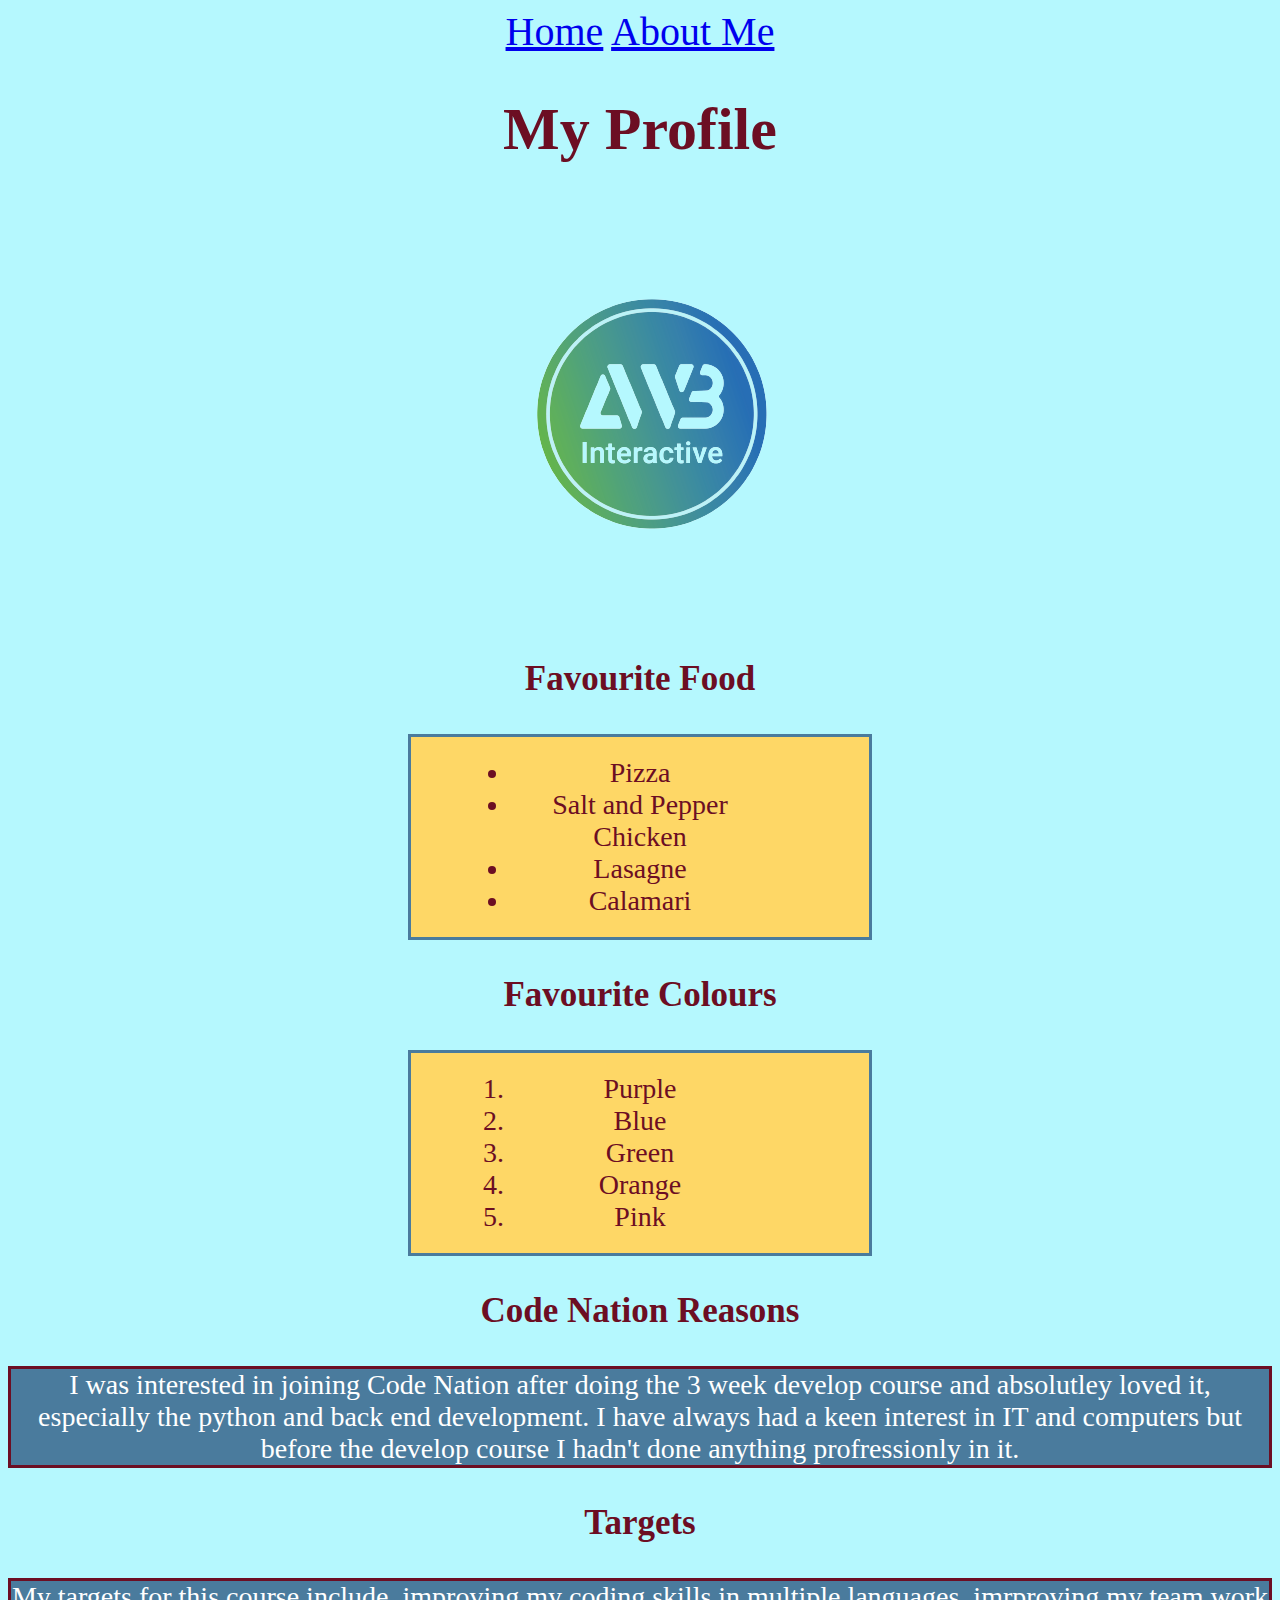
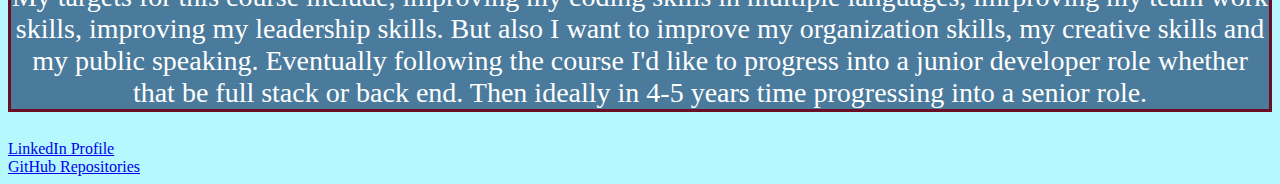
<file: index.html>
<!DOCTYPE html>
<html lang="en">
  <html class="homebackground">
    <head>
      <meta charset="UTF-8" />
      <meta http-equiv="X-UA-Compatible" content="IE=edge" />
      <meta name="viewport" content="width=device-width, initial-scale=1.0" />
      <title>My Profile</title>
      <link rel="stylesheet" href="style.css" />
    </head>
    <body>
      <div class="navbar">
        <a href="index.html">Home</a>
        <a href="aboutme.html">About Me</a>
      </div>
      <h1>My Profile</h1>
      <div class="pic">
        <img
          src="images/AWB_Interactive_logos-03.png"
          alt="AWB Interactive Logo"
        />
      </div>
      <h3 class="subtitle">Favourite Food</h3>
      <ul class="lists">
        <li>Pizza</li>
        <li>Salt and Pepper Chicken</li>
        <li>Lasagne</li>
        <li>Calamari</li>
      </ul>
      <h3 class="subtitle">Favourite Colours</h3>
      <ol class="lists">
        <li>Purple</li>
        <li>Blue</li>
        <li>Green</li>
        <li>Orange</li>
        <li>Pink</li>
      </ol>
      <h3 class="subtitle">Code Nation Reasons</h3>
      <p class="para">
        I was interested in joining Code Nation after doing the 3 week develop
        course and absolutley loved it, especially the python and back end
        development. I have always had a keen interest in IT and computers but
        before the develop course I hadn't done anything profressionly in it.
      </p>
      <h3 class="subtitle">Targets</h3>
      <p class="para">
        My targets for this course include, improving my coding skills in
        multiple languages, imrproving my team work skills, improving my
        leadership skills. But also I want to improve my organization skills, my
        creative skills and my public speaking. Eventually following the course
        I'd like to progress into a junior developer role whether that be full
        stack or back end. Then ideally in 4-5 years time progressing into a
        senior role.
      </p>
      <footer>
        <a href="https://www.linkedin.com/in/alex-bellairs/" target="_blank"
          >LinkedIn Profile</a
        ><br /><a
          href="https://github.com/alexbellairs?tab=repositories"
          target="_blank"
          >GitHub Repositories</a
        >
      </footer>
    </body>
  </html>
</html>
</file>
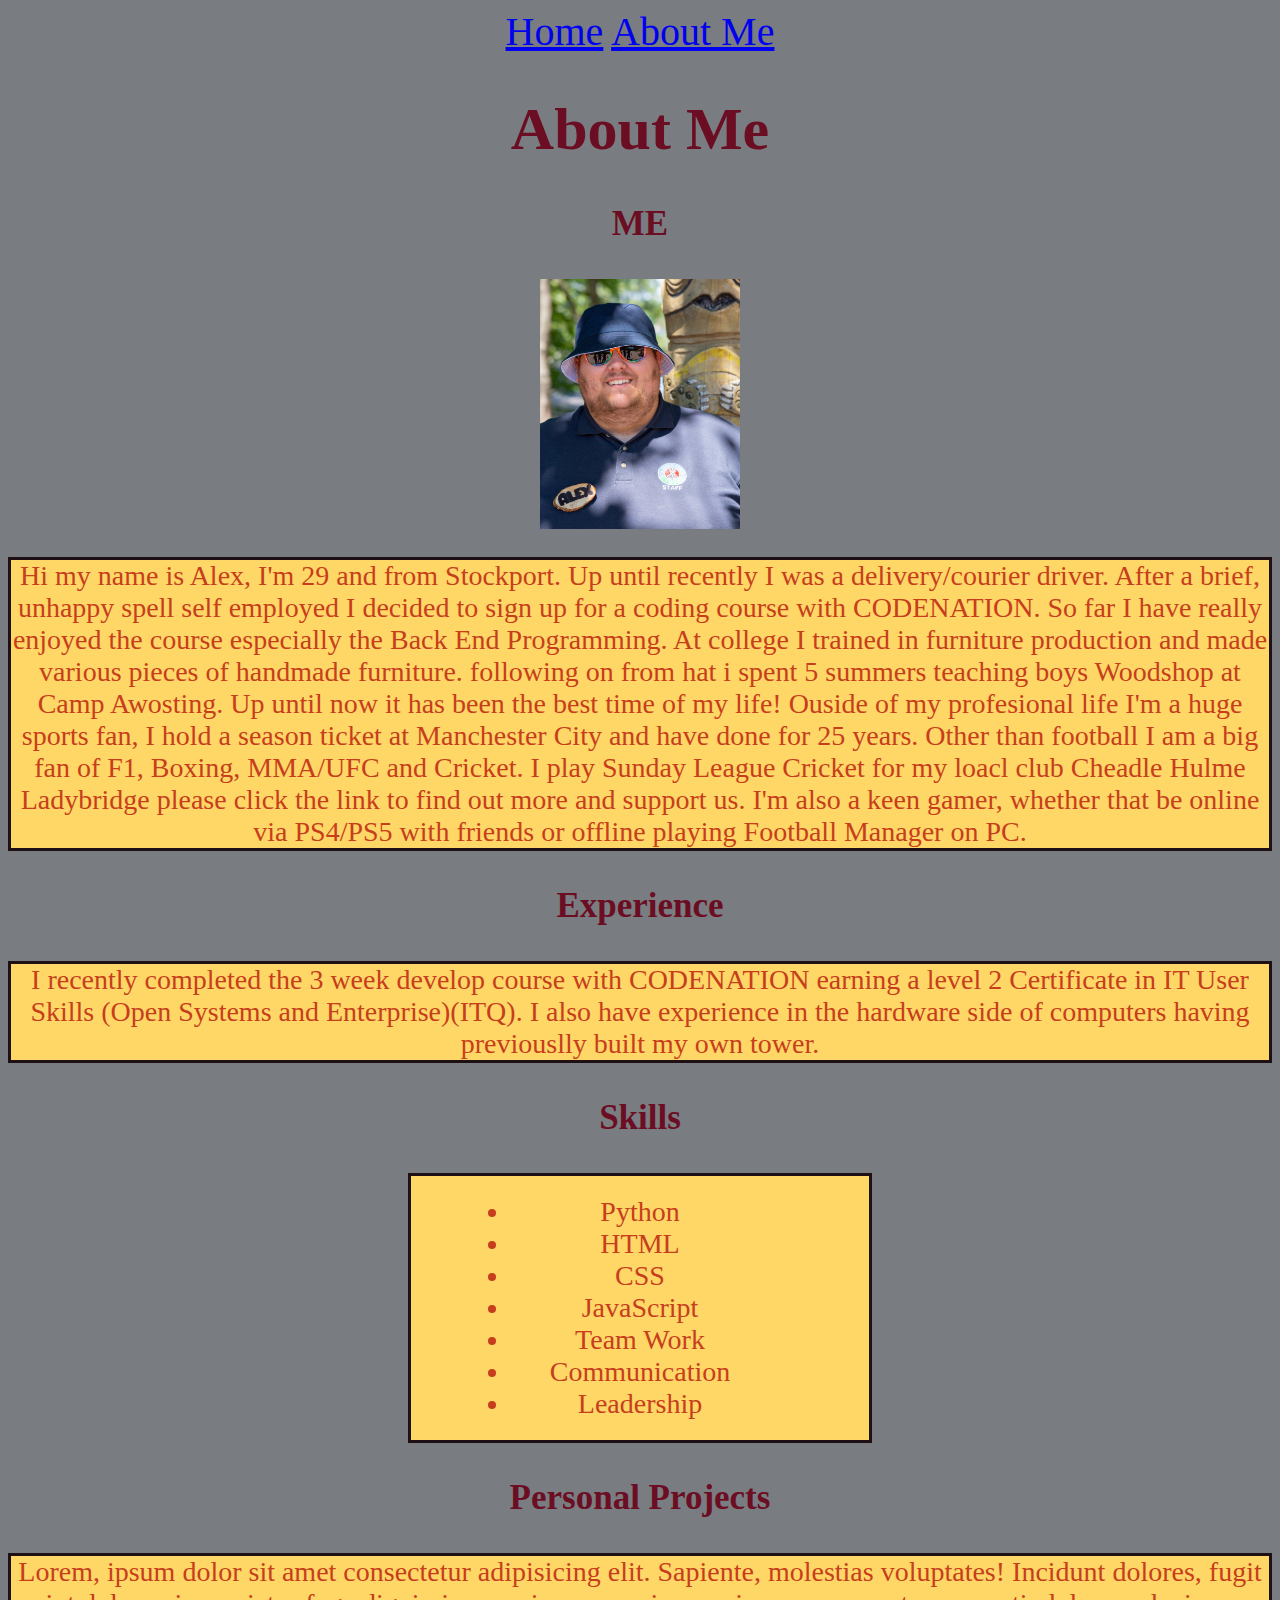
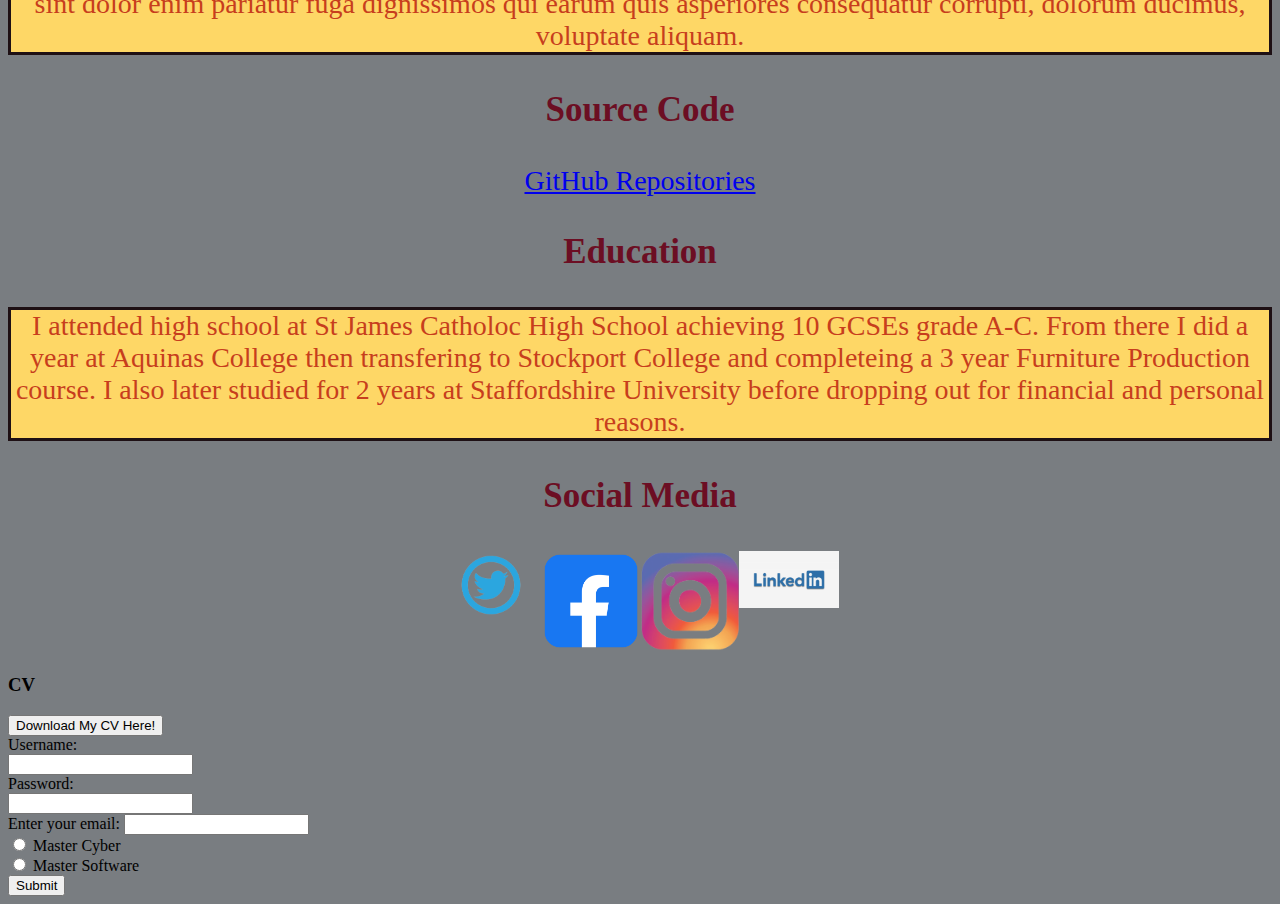
<file: aboutme.html>
<!DOCTYPE html>
<html lang="en">
  <html class="aboutmebackground">
  <head>
    <meta charset="UTF-8" />
    <meta http-equiv="X-UA-Compatible" content="IE=edge" />
    <meta name="viewport" content="width=device-width, initial-scale=1.0" />
    <link rel="stylesheet" href="style.css">
    <title>About Me</title>
  </head>
  <body>
     <div class="navbar">
      <a href="index.html">Home</a>
      <a href="aboutme.html">About Me</a>
    </div>
      <h1>About Me</h1>
      <h3 class="subtitle">ME</h3>
      <div class="pic">
      <img class="image" src="images/ME.jpg" alt="Me">
      </div>
      <p class="para2">Hi my name is Alex, I'm 29 and from Stockport. Up until recently I was a delivery/courier driver. After a brief, unhappy spell self employed I decided to sign up for a coding course with CODENATION. So far I have really enjoyed the course especially the Back End Programming. At college I trained in furniture production and made various pieces of handmade furniture. following on from hat i spent 5 summers teaching boys Woodshop at Camp Awosting. Up until now it has been the best time of my life! Ouside of my profesional life I'm a huge sports fan, I hold a season ticket at Manchester City and have done for 25 years. Other than football I am a big fan of F1, Boxing, MMA/UFC and Cricket. I play Sunday League Cricket for my loacl club Cheadle Hulme Ladybridge please click the link to find out more and support us. I'm also a keen gamer, whether that be online via PS4/PS5 with friends or offline playing Football Manager on PC.</p>
      <div>
      <h3 class="subtitle">Experience</h3>
      <p class="para2">I recently completed the 3 week develop course with CODENATION earning a level 2 Certificate in IT User Skills (Open Systems and Enterprise)(ITQ). I also have experience in the hardware side of computers having previouslly built my own tower.</p>
      </div>
      <div>
      <h3 class="subtitle">Skills</h3>
      <p><ul class="lists2">
          <li>Python</li>
          <li>HTML</li>
          <li>CSS</li>
          <li>JavaScript</li>
          <li>Team Work</li>
          <li>Communication</li>
          <li>Leadership</li>
      </ul></p>
    </div>
    <div>
      <h3 class="subtitle">Personal Projects</h3>
      <div contenteditable="true">
      <p class="para2">Lorem, ipsum dolor sit amet consectetur adipisicing elit. Sapiente, molestias voluptates! Incidunt dolores, fugit sint dolor enim pariatur fuga dignissimos qui earum quis asperiores consequatur corrupti, dolorum ducimus, voluptate aliquam.</p>
      </div>
      </div>
      <div>
      <h3 class="subtitle">Source Code</h3>
      <a class="sc" href="https://github.com/alexbellairs?tab=repositories" target="_blank">GitHub Repositories</a>
    </div>
      <div>
      <h3 class="subtitle">Education</h3>
      <p class="para2">I attended high school at St James Catholoc High School achieving 10 GCSEs grade A-C. From there I did a year at Aquinas College then transfering to Stockport College and completeing a 3 year Furniture Production course. I also later studied for 2 years at Staffordshire University before dropping out for financial and personal reasons.</p>
      </div>
      <h3 class="subtitle">Social Media</h3>
      <div class="pic">
        <a href="https://twitter.com/alexyogib" target="_blank"><img class="logos" src="images/twitter-logo.png" alt="Twitter Logo and Link"></a>
        <a href="https://www.facebook.com/alex.bellairs/" target="_blank"><img class="logos" src="images/Facebook-Logo.png" alt="Facebook Logo and Link"></a>
        <a href="https://www.instagram.com/alexyogib/" target="_blank"><img class="logos" src="images/logo-instagram.png" alt="Instagram Logo and Link"></a>
        <a href="https://www.linkedin.com/in/alex-bellairs/" target="_blank"><img class="logos" src="images/linkedin logo.png" alt="LinkedIn Logo and Link"></a>
        </div>
        <div>
    <h3>CV</h3>
    <a href="images/Alex Bellairs CV.pdf" download="Alex Bellairs CV"><button type="button">Download My CV Here!</button></a>
    </div>
    <div>
        <form>
  <label for="username">Username:</label><br>
  <input type="text" id="username" name="username"><br>
  <label for="pwd">Password:</label><br>
  <input type="password" id="pwd" name="pwd"><br>
  <label for="email">Enter your email:</label>
  <input type="email" id="email" name="email">
  <br>
  <input type="radio" id="MC" name="master_cyber" value="Master Cyber">
  <label for="MC">Master Cyber</label><br>
  <input type="radio" id="MS" name="master_software" value="Master Software">
  <label for="MS">Master Software</label><br>
  <input type="submit" value="Submit">
    </form>
    </div>
  </body>
</html>
</file>
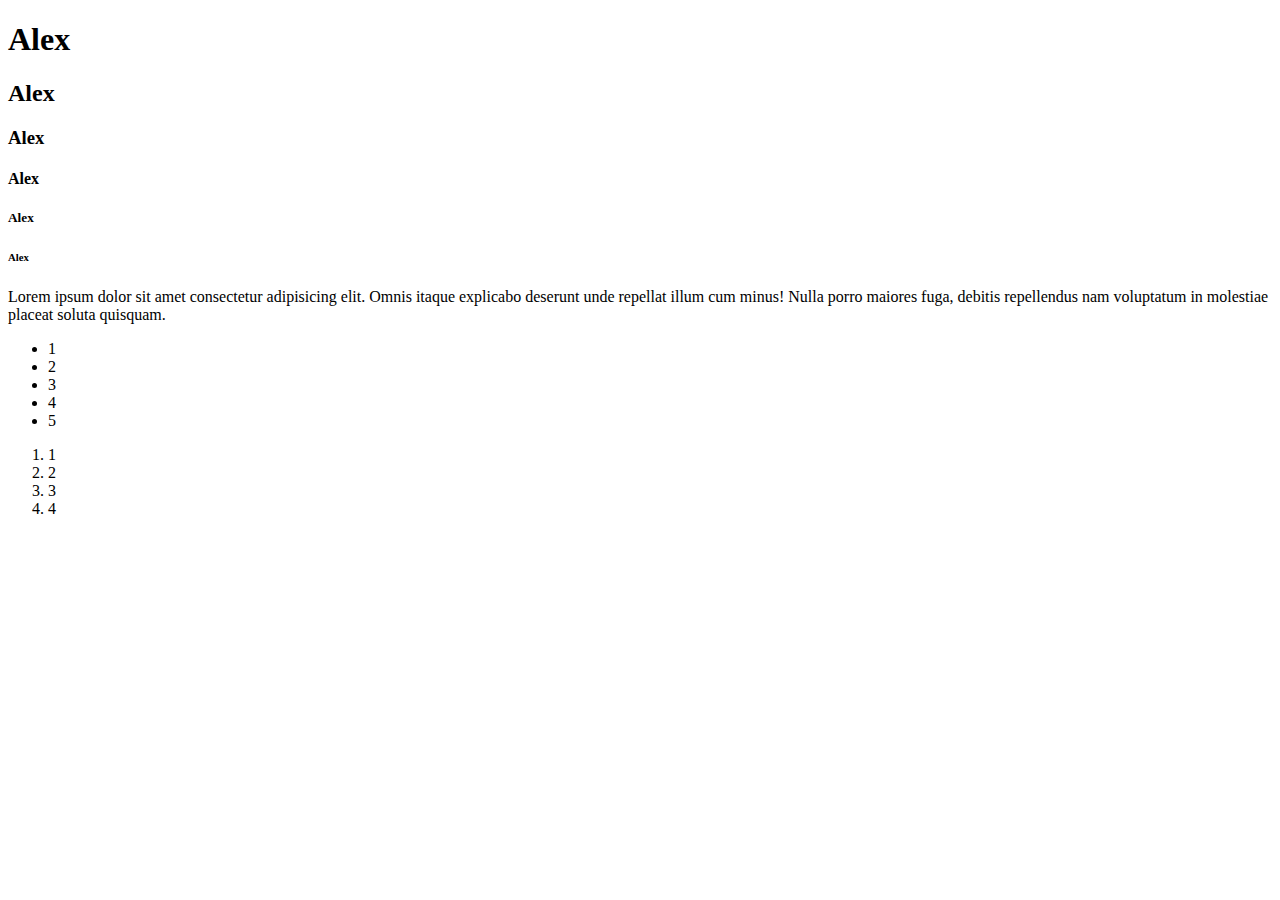
<file: indexlearning.html>
<!DOCTYPE html>
<html lang="en">
  <head>
    <meta charset="UTF-8" />
    <meta http-equiv="X-UA-Compatible" content="IE=edge" />
    <meta name="viewport" content="width=device-width, initial-scale=1.0" />
    <title>My Profile</title>
  </head>
  <body>
    <h1>Alex</h1>
    <h2>Alex</h2>
    <h3>Alex</h3>
    <h4>Alex</h4>
    <h5>Alex</h5>
    <h6>Alex</h6>
    <p>
      Lorem ipsum dolor sit amet consectetur adipisicing elit. Omnis itaque
      explicabo deserunt unde repellat illum cum minus! Nulla porro maiores
      fuga, debitis repellendus nam voluptatum in molestiae placeat soluta
      quisquam.
    </p>
    <ul>
      <li>1</li>
      <li>2</li>
      <li>3</li>
      <li>4</li>
      <li>5</li>
    </ul>
    <ol>
      <li>1</li>
      <li>2</li>
      <li>3</li>
      <li>4</li>
    </ol>
  </body>
</html>
</file>
<file: style.css>
* {
  box-sizing: border-box;
}

.homebackground {
  background-color: #b5f8fe;
}
.aboutmebackground {
  background-color: #797d81;
}
.navbar {
  font-size: 40px;
  text-align: center;
  flex-direction: row;
  flex-wrap: nowrap;
  justify-content: space-evenly;
  color: #6c0e23;
}
h1 {
  font-size: 60px;
  text-align: center;
  color: #6c0e23;
}
.image {
  width: 200px;
  height: 250px;
}
.para2 {
  font-size: 28px;
  color: #c73e1d;
  text-align: center;
  box-sizing: border-box;
  border-style: solid;
  border-color: #1e1014;
  background-color: #fed766;
}
.lists2 {
  font-size: 28px;
  color: #c73e1d;
  text-align: center;
  box-sizing: border-box;
  border-style: solid;
  border-color: #1e1014;
  background-color: #fed766;
  padding: 20px 100px 20px 100px;
  margin: 30px 400px 30px 400px;
}
.subtitle {
  font-size: 35px;
  color: #6c0e23;
  text-align: center;
}
.lists {
  font-size: 28px;
  color: #6c0e23;
  text-align: center;
  background-color: #fed766;
  box-sizing: border-box;
  border-style: solid;
  border-color: #4a7b9d;
  padding: 20px 100px 20px 100px;
  margin: 30px 400px 30px 400px;
}
.para {
  font-size: 28px;
  background-color: #4a7b9d;
  text-align: center;
  box-sizing: border-box;
  border-style: solid;
  border-color: #6c0e23;
  color: white;
}
.pic {
  display: flex;
  justify-content: center;
}
.sc {
  display: flex;
  justify-content: center;
  font-size: 28px;
}
.logos {
  max-width: 100px;
  max-height: 100px;
}
</file>
